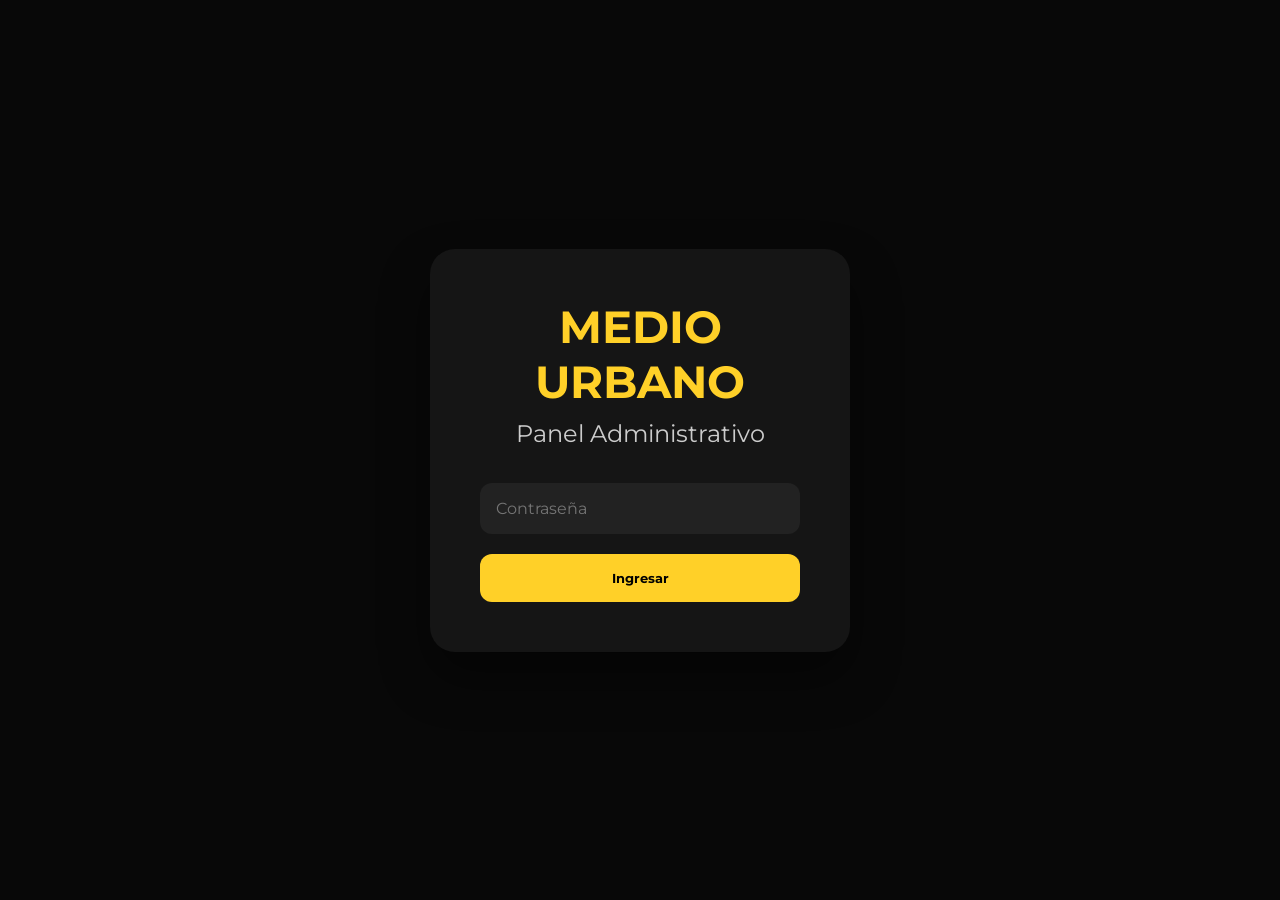
<file: admin-v3.html>
<!DOCTYPE html>
<html lang="es">
<head>
  <meta charset="UTF-8">
  <meta name="viewport" content="width=device-width,initial-scale=1.0">
  <title>Panel Administrativo | Medio Urbano</title>
  <link href="https://fonts.googleapis.com/css2?family=Montserrat:wght@400;600;700;900&display=swap" rel="stylesheet">
  <link rel="stylesheet" href="https://cdnjs.cloudflare.com/ajax/libs/font-awesome/6.7.1/css/all.min.css"/>
  <link rel="stylesheet" href="css/admin-v3.css">
</head>
<body>
  <div class="login">
    <h1>MEDIO URBANO</h1>
    <h2>Panel Administrativo</h2>
    <input type="password" id="password" placeholder="Contraseña">
    <button onclick="login()">Ingresar</button>
  </div>
  <script src="js/admin-v3.js"></script>
</body>
</html>
</file>
<file: css/admin-v3.css>
*{margin:0;padding:0;box-sizing:border-box;font-family:'Montserrat',sans-serif;}

:root{
  --primary:#FFD028;
  --dark:#0d0d0d;
  --dark2:#171717;
  --dark3:#222;
  --white:#fff;
  --gray:#bfbfbf;
  --success:#35c759;
  --danger:#ff3b30;
  --radius:18px;
}

body{background:#080808;color:white;display:flex;min-height:100vh;}

/* LOGIN */
.login{
  width:420px;padding:50px;background:#151515;margin:auto;
  border-radius:25px;box-shadow:0 25px 50px rgba(0,0,0,.45);text-align:center;
}
.login h1{font-size:45px;margin-bottom:10px;color:var(--primary);}
.login h2{margin-bottom:35px;font-weight:400;color:#ccc;}
.login input{
  width:100%;padding:16px;margin-bottom:20px;background:#222;
  border:none;border-radius:12px;color:white;font-size:16px;outline:none;
}
.login button{
  width:100%;padding:16px;background:var(--primary);border:none;
  border-radius:12px;font-weight:700;cursor:pointer;transition:.3s;
}
.login button:hover{transform:translateY(-3px);}

/* SIDEBAR */
aside{
  width:270px;background:#111;padding:35px;
  border-right:1px solid rgba(255,255,255,.08);
}
aside h1{color:var(--primary);margin-bottom:40px;font-size:34px;}
aside ul{display:flex;flex-direction:column;gap:18px;}
aside li{
  list-style:none;padding:15px;border-radius:12px;
  cursor:pointer;transition:.3s;
}
aside li:hover{background:#1f1f1f;padding-left:20px;}

/* MAIN */
main{flex:1;padding:40px;overflow:auto;}
section{background:#121212;padding:30px;margin-bottom:35px;border-radius:20px;}
section h2{margin-bottom:25px;color:var(--primary);}

/* FORM */
input,textarea,select{
  width:100%;padding:15px;margin-bottom:15px;background:#1f1f1f;
  border:none;border-radius:10px;color:white;font-size:15px;outline:none;
}
textarea{resize:vertical;min-height:120px;}
button{
  padding:15px 25px;background:var(--primary);border:none;
  border-radius:12px;cursor:pointer;font-weight:700;transition:.3s;
}
button:hover{transform:translateY(-3px);}

/* TABLE */
table{width:100%;border-collapse:collapse;margin-top:20px;}
thead{background:#1e1e1e;}
th{padding:18px;text-align:left;color:var(--primary);}
td{
  padding:18px;border-bottom:1px solid rgba(255,255,255,.08);vertical-align:middle;
}
td img{width:70px;height:70px;border-radius:12px;object-fit:cover;}
tr:hover{background:#181818;}
td button{margin-right:8px;}
td button:first-child{background:var(--success);color:white;}
td button:last-child{background:var(--danger);color:white;}

/* SCROLLBAR */
::-webkit-scrollbar{width:10px;}
::-webkit-scrollbar-thumb{background:var(--primary);border-radius:10px;}
::-webkit-scrollbar-track{background:#111;}

/* UPLOAD AREA */
.upload-area{
  display:flex;flex-direction:column;align-items:center;justify-content:center;
  border:2px dashed rgba(255,208,40,.3);border-radius:15px;
  padding:30px;margin-bottom:15px;cursor:pointer;transition:.3s;
}
.upload-area:hover,.upload-area.dragover{
  border-color:var(--primary);background:rgba(255,208,40,.05);
}
.upload-area i{font-size:40px;color:var(--primary);margin-bottom:10px;}
.upload-area p{color:#888;font-size:14px;}

/* EDIT/DELETE BUTTONS */
.edit-btn{background:var(--success) !important;color:white !important;}
.delete-btn{background:var(--danger) !important;color:white !important;}

/* RESPONSIVE */
@media(max-width:900px){
  body{flex-direction:column;}
  aside{width:100%;}
  main{padding:20px;}
  table{display:block;overflow:auto;}
  .login{width:95%;padding:35px;}
}
</file>
